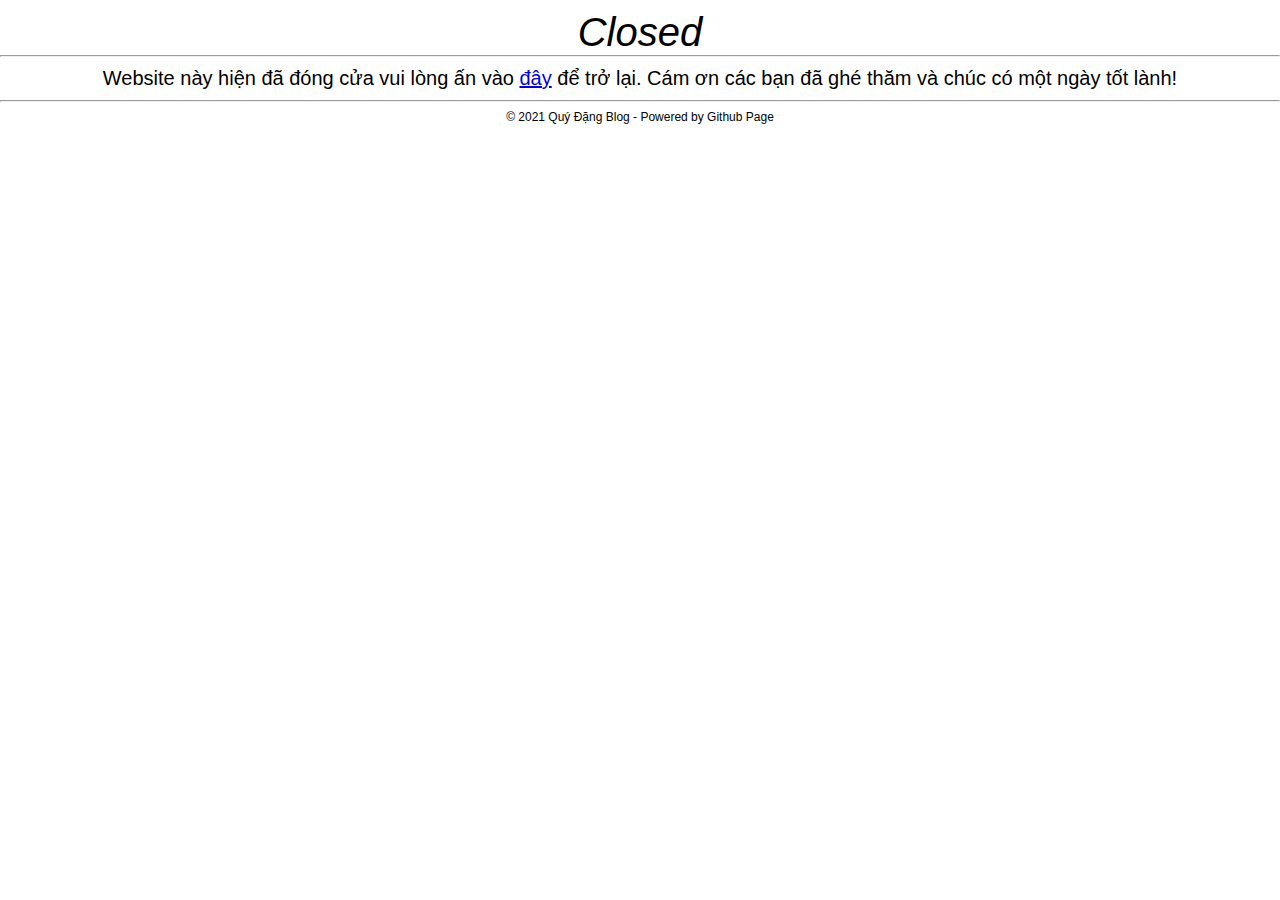
<file: index.html>
<!DOCTYPE html>
<html lang="en">
<head>
   <meta charset="UTF-8">
      <meta name="title" content="Closed - Quý Đặng Blog">
    <meta name="description" content="Trang web chính thức của quydangblog">
    <meta property="og:type" content="website">
    <meta property="og:url" content="https://quydangblog.tk/">
    <meta property="og:title" content="Closed - Quý Đặng Blog">
    <meta property="og:description" content="Trang web chính thức của quydangblog">
    <meta property="og:image" content="https://quydangblog.ga/assets/favicon.png">
    <meta property="twitter:url" content="https://quydangblog.tk">
    <meta property="twitter:title" content="Closed - Quý Đặng Blog">
    <meta property="twitter:description" content="Trang web chính thức của quydangblog">
   <link rel = "stylesheet" href = "/style.css">
   <link rel="preconnect" href="https://fonts.gstatic.com">
   <link rel = "icon" href = "https://quydangblog.ga/assets/favicon.png">
   <link rel="stylesheet" href="https://cdnjs.cloudflare.com/ajax/libs/font-awesome/5.15.3/css/all.min.css" integrity="sha512-iBBXm8fW90+nuLcSKlbmrPcLa0OT92xO1BIsZ+ywDWZCvqsWgccV3gFoRBv0z+8dLJgyAHIhR35VZc2oM/gI1w==" crossorigin="anonymous" referrerpolicy="no-referrer">
   <meta http-equiv="X-UA-Compatible" content="IE=edge">
   <title>Closed - Quý Đặng Blog</title>
</head>
<body>
   <div class = "main_body">
      <div class = "heading-icon">
         <i class="fas fa-exclamation-triangle"> Closed</i>
      <hr>
      <div class = "content">
         <p> Website này hiện đã đóng cửa vui lòng ấn vào <a href = "https://google.com">đây</a> để trở lại. Cám ơn các bạn đã ghé thăm và chúc có một ngày tốt lành!</p>
      </div>
      <hr>
      <div class = "copy">
         <p> &copy 2021 Quý Đặng Blog - Powered by Github Page</p>
      </div>
   </div>
</body>
</html>
</file>
<file: style.css>
*{
    padding: 0;
    margin: 0;
    box-sizing: border-box;
}
 .main_body .heading-icon{
    font-size: 40px;
    text-align: center;
    font-family: 'Noto Sans', sans-serif;
    margin-top: 10px;
}
.content{
    font-size: 20px;
    position: relative;
    padding: 10px;
}
.copy{
    font-size: 12px;
    text-align: center;
    margin-top: 8px;
    font-family: Arial, Helvetica, sans-serif,;
}
</file>
